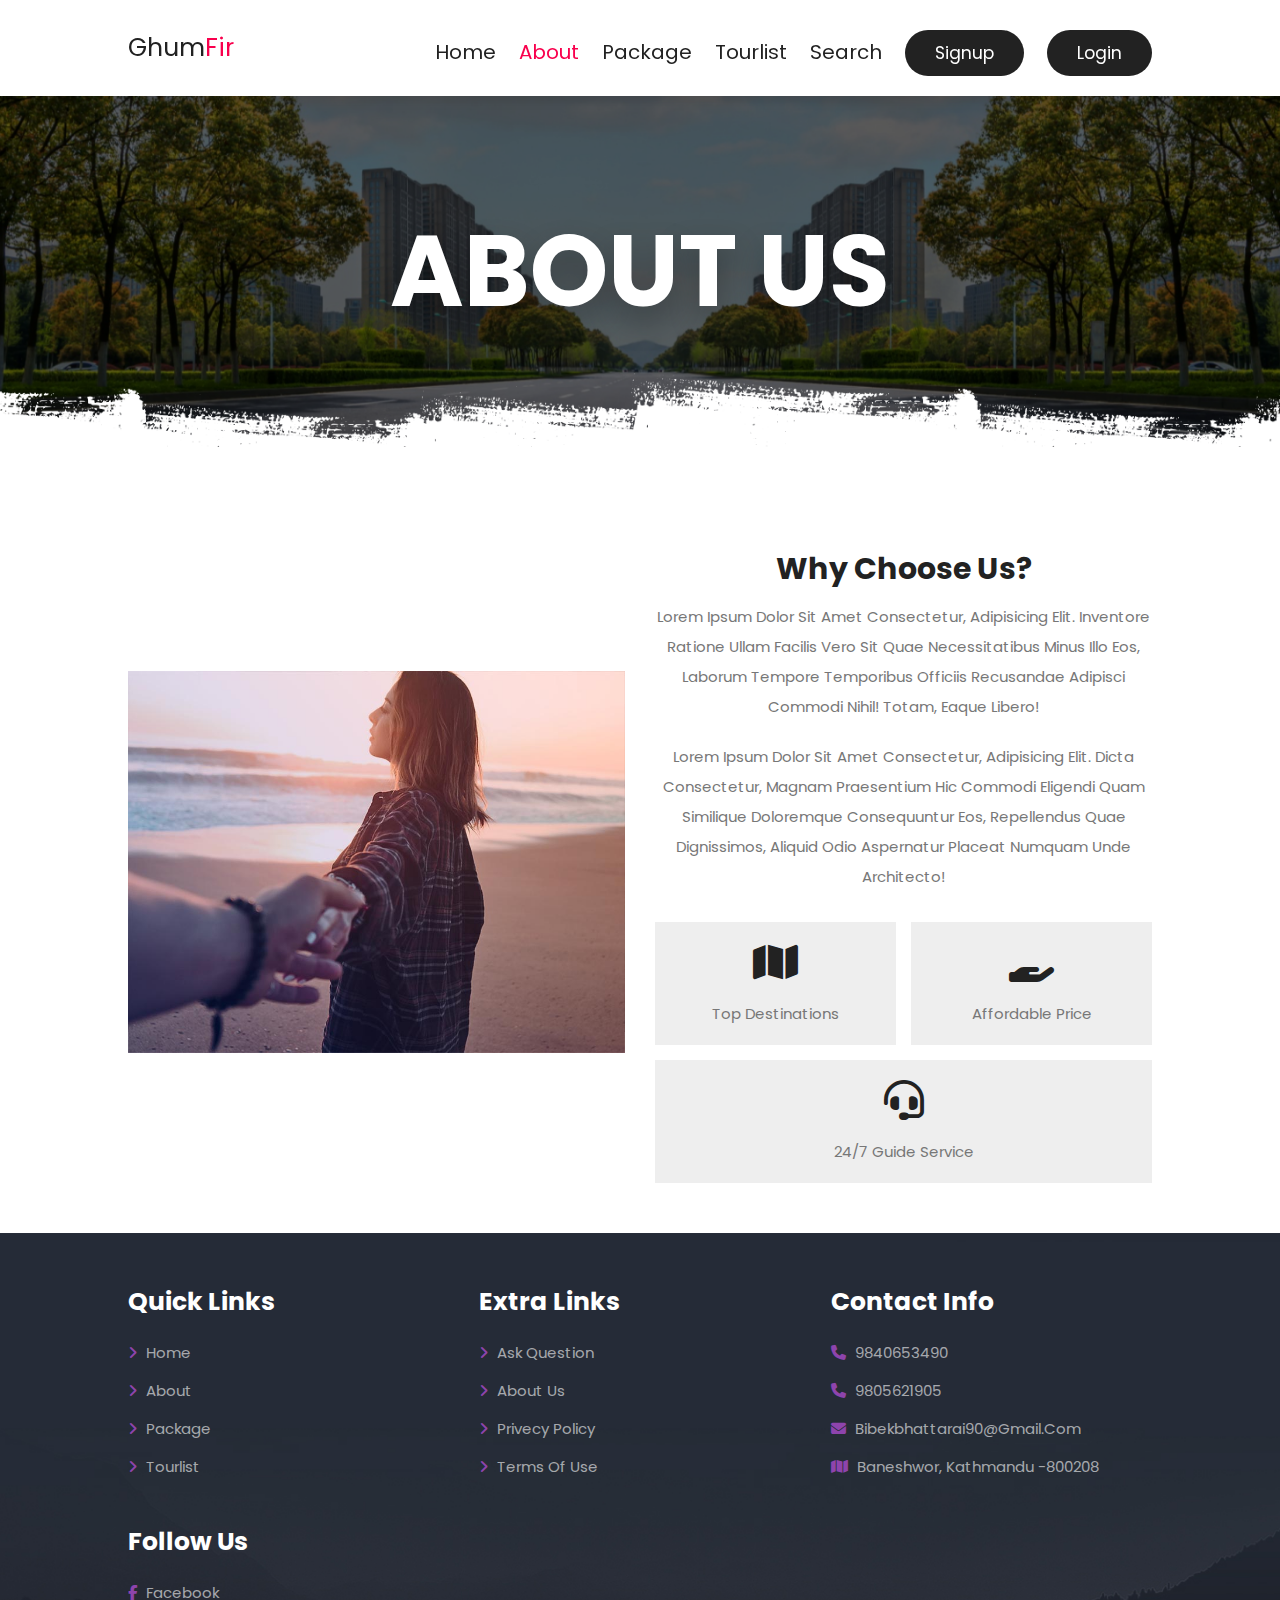
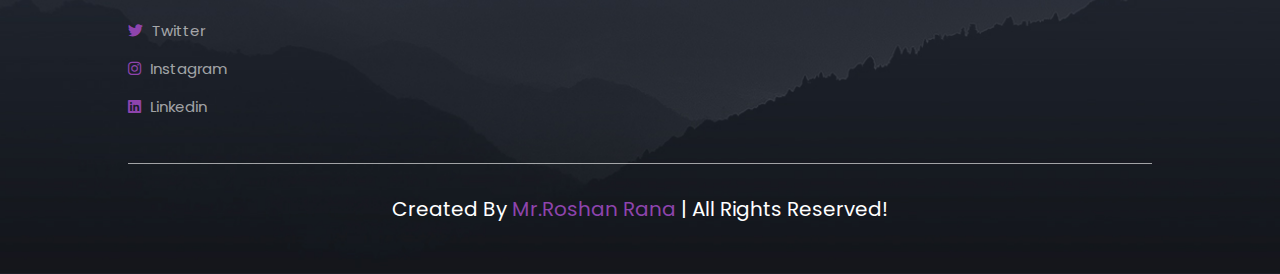
<file: pages/about.html>
<!Doctype html>
<html lang="en">
    <head>
        <meta charset="UTF-8">
        <meta http-equiv="X-UA-Compatible" content="IE=edge">
        <meta name="viewport" content="width=device-width, initial-scale=1.0">
        <title>about</title>
        <!-- swiper css link -->
        <link rel="stylesheet" href="https://unpkg.com/swiper@8/swiper-bundle.min.css" />
        <!-- font awesome cdn link  -->
        <link rel="stylesheet" href="https://cdnjs.cloudflare.com/ajax/libs/font-awesome/6.1.1/css/all.min.css">
        <!-- custom css file link -->
        <link rel="stylesheet" href="../css/styles.css">
    </head>
    <body>
        <!-- header section starts -->
        <section class="header">
            <a href="/index.html" class="logo">Ghum<span>Fir</span></a>
            <nav class="navbar">
                <a href="../index.html">Home</a>
                <a class="active" href="../pages/about.html">About</a>
                <a href="../pages/package.html">Package</a>
                <a href="../tourlist.html">Tourlist</a>
                <a href="../pages/search.html">Search</a>
                <a href="" class="b-btn">Signup</a>
                <a href="" class="b-btn">Login</a>
            </nav>
            <div id="menu-btn" class="fas fa-bars"></div>
        </section>
        <!-- header section ends -->

        <div class="heading" style="background:url(../Images/header-bg-1.png) no-repeat">
            <h1>about us</h1>
        </div>

        <!-- about section starts -->

        <section class="about">

            <div class="image">
                <img src="../Images/about-img.jpg" alt="">
            </div>

            <div class="content">
                <h3>why choose us?</h3>
                <p>Lorem ipsum dolor sit amet consectetur, adipisicing elit. Inventore ratione ullam facilis vero sit quae necessitatibus minus illo eos, laborum tempore temporibus officiis recusandae adipisci commodi nihil! Totam, eaque libero!</p>
                <p>Lorem ipsum dolor sit amet consectetur, adipisicing elit. Dicta consectetur, magnam praesentium hic commodi eligendi quam similique doloremque consequuntur eos, repellendus quae dignissimos, aliquid odio aspernatur placeat numquam unde architecto!</p>
                <div class="icons-container">
                    <div class="icons">
                        <a href="../pages/package.html"> <i class="fas fa-map"></i>
                        <span>top destinations</span></a>
                    </div>
                    <div class="icons">
                        <i class="fas fa-hand-holding"></i>
                        <span>affordable price</span>
                    </div>
                    <div class="icons">
                        <i class="fas fa-headset"></i>
                        <span>24/7 guide service</span>
                    </div>
                    
                </div>
            </div>

        </section>

        <!-- about section ends -->














        <!-- fooeter section starts -->
        <section class="footer">
            <div class="box-container">

                <div class="box">
                    <h3>quick links</h3>
                    <a href="/index.html"> <i class="fas fa-angle-right"></i> Home</a>
                    <a href="../pages/about.html"> <i class="fas fa-angle-right"></i> About</a>
                    <a href="../pages/package.html"> <i class="fas fa-angle-right"></i> Package</a>
                    <a href="../pages/tourlist.html"> <i class="fas fa-angle-right"></i> Tourlist</a>
                </div>

                <div class="box">
                    <h3>extra links</h3>
                    <a href="#"> <i class="fas fa-angle-right"></i> ask question</a>
                    <a href="#"> <i class="fas fa-angle-right"></i> about us</a>
                    <a href="#"> <i class="fas fa-angle-right"></i> privecy policy</a>
                    <a href="#"> <i class="fas fa-angle-right"></i> terms of use</a>
                </div>

                <div class="box">
                    <h3>contact info</h3>
                    <a href="#"> <i class="fas fa-phone"></i> 9840653490</a>
                    <a href="#"> <i class="fas fa-phone"></i> 9805621905</a>
                    <a href="#"> <i class="fas fa-envelope"></i> bibekbhattarai90@gmail.com</a>
                    <a href="#"> <i class="fas fa-map"></i> Baneshwor, kathmandu -800208</a>
                </div>

                <div class="box">
                    <h3>follow us</h3>
                    <a href=""> <i class="fab fa-facebook-f"></i> facebook</a>
                    <a href=""> <i class="fab fa-twitter"></i> twitter</a>
                    <a href=""> <i class="fab fa-instagram"></i> instagram</a>
                    <a href=""> <i class="fab fa-linkedin"></i> linkedin</a>
                </div>


            </div>

            <div class="credit"> created by <span> mr.roshan rana</span> | all rights reserved! </div>   


        </section>

        <!-- footer section ends -->


        <!-- swiper js link -->
        <script src="https://unpkg.com/swiper@8/swiper-bundle.min.js"></script>
        <!-- custom js file link -->
        <script src="../js/script.js"></script>
    </body>
</html>
</file>
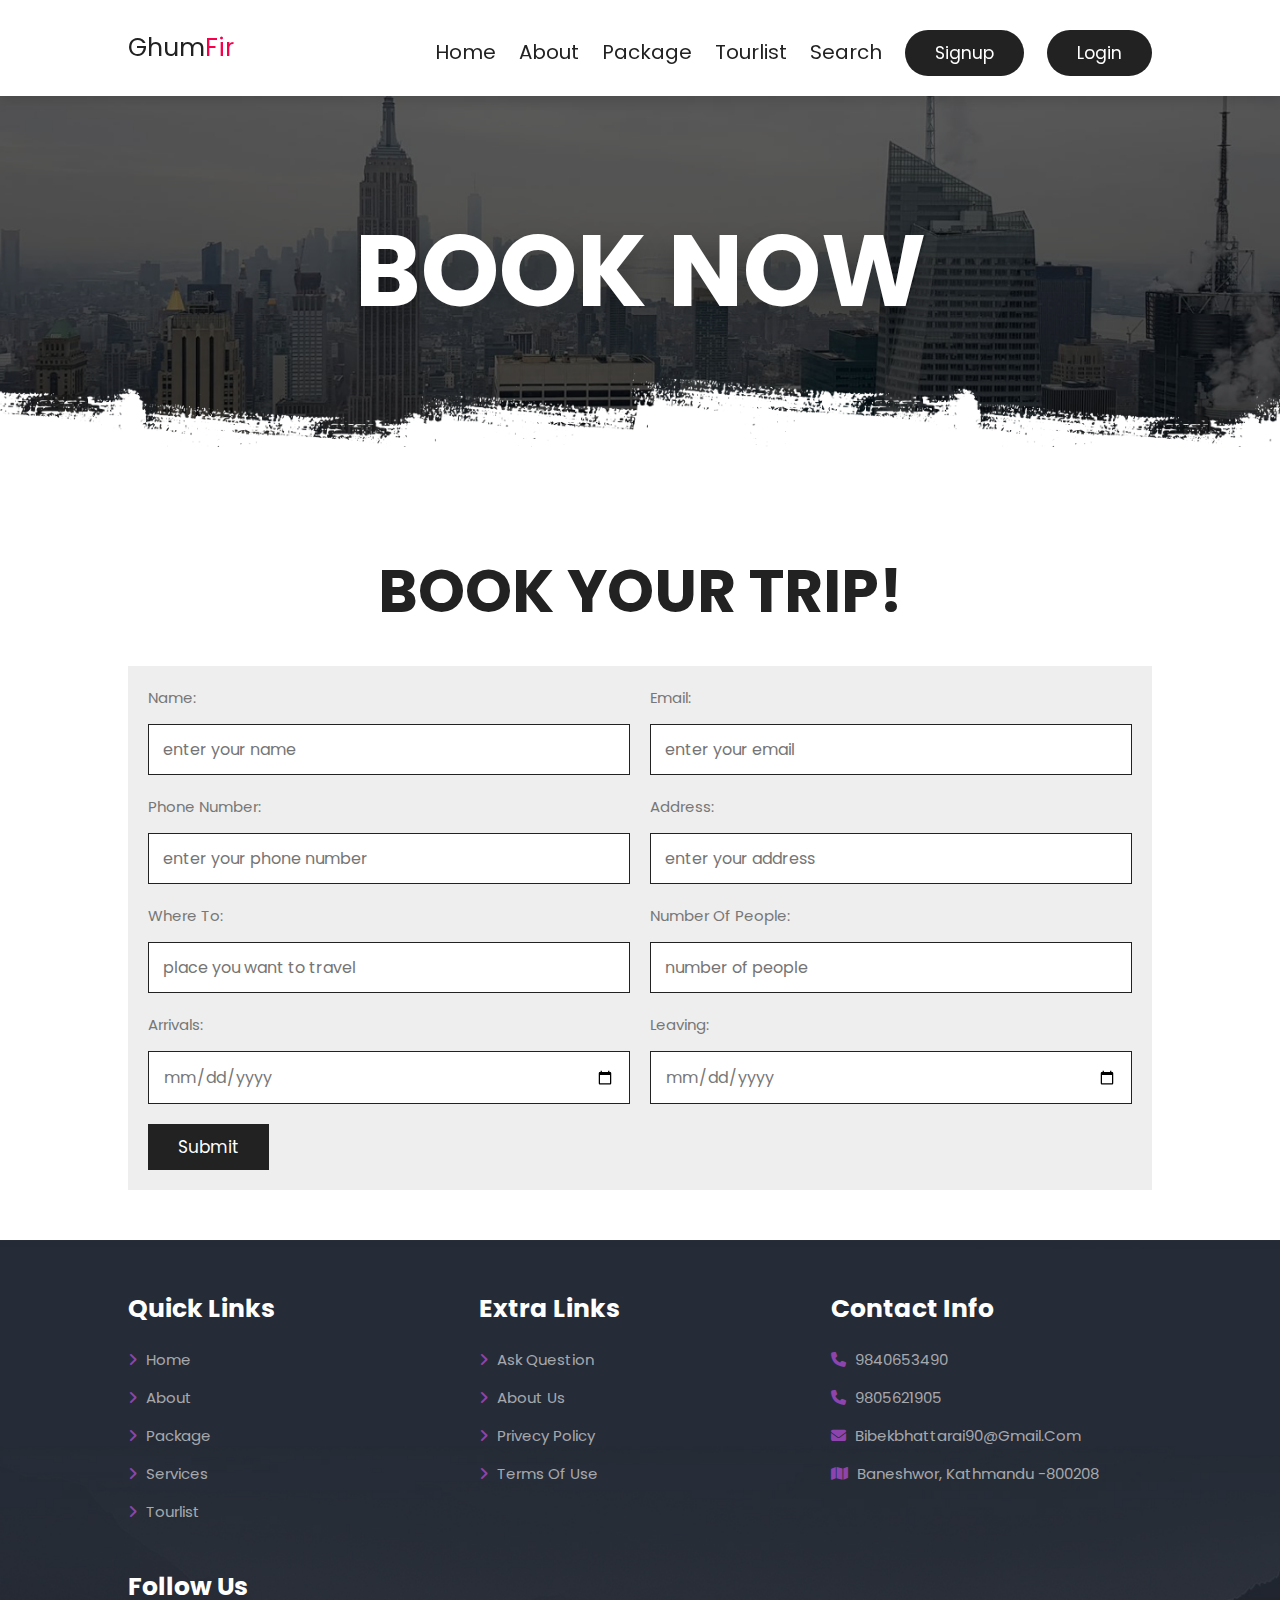
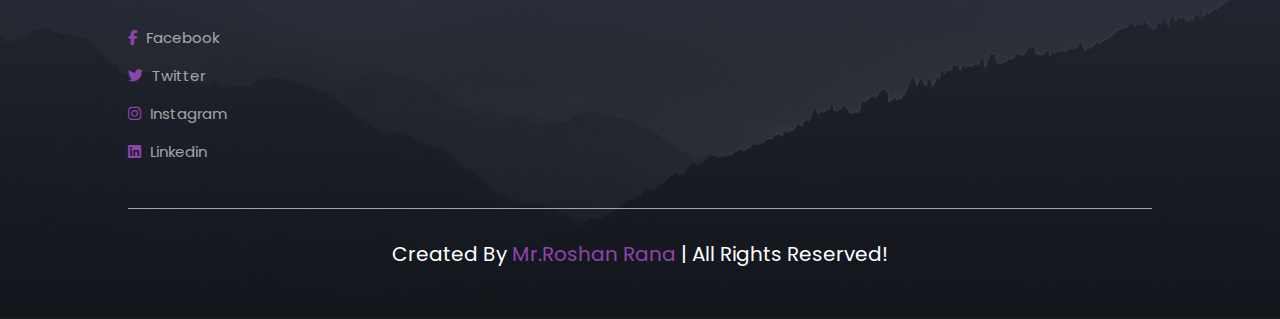
<file: pages/book.html>
<!Doctype html>
<html lang="en">
    <head>
        <meta charset="UTF-8">
        <meta http-equiv="X-UA-Compatible" content="IE=edge">
        <meta name="viewport" content="width=device-width, initial-scale=1.0">
        <title>Book</title>
        <!-- swiper css link -->
        <link rel="stylesheet" href="https://unpkg.com/swiper@8/swiper-bundle.min.css" />
        <!-- font awesome cdn link  -->
        <link rel="stylesheet" href="https://cdnjs.cloudflare.com/ajax/libs/font-awesome/6.1.1/css/all.min.css">
        <!-- custom css file link -->
        <link rel="stylesheet" href="../css/styles.css">
    </head>
    <body>
        <!-- header section starts -->
        <section class="header">
            <a href="/index.html" class="logo">Ghum<span>Fir</span></a>
            <nav class="navbar">
                <a href="../index.html">Home</a>
                <a href="../pages/about.html">About</a>
                <a href="../pages/package.html">Package</a>
                <a href="../pages/tourlist.html">Tourlist</a>
                <a href="../pages/search.html">Search</a>
                <a href="" class="b-btn">Signup</a>
                <a href="" class="b-btn">Login</a>
            </nav>
            <div id="menu-btn" class="fas fa-bars"></div>
        </section>
        <!-- header section ends -->

        <div class="heading" style="background:url(../Images/header-bg-3.png) no-repeat">
            <h1>book now</h1>
        </div>

        <!-- booking section starts -->

        <section class="booking">

            <h1 class="heading-title">book your trip!</h1>

            <form action="book_form.html" method="post" class="book-form">

                <div class="flex">
                    <div class="inputBox">
                        <span>name:</span>
                        <input type="text" placeholder="enter your name" name="name">
                    </div>
                    <div class="inputBox">
                        <span>email:</span>
                        <input type="email" placeholder="enter your email" name="email">
                    </div>
                    <div class="inputBox">
                        <span>phone number:</span>
                        <input type="number" placeholder="enter your phone number" name="phone number">
                    </div>
                    <div class="inputBox">
                        <span>address:</span>
                        <input type="text" placeholder="enter your address" name="address">
                    </div>
                    <div class="inputBox">
                        <span>where to:</span>
                        <input type="text" placeholder="place you want to travel" name="location">
                    </div>
                    <div class="inputBox">
                        <span>number of people:</span>
                        <input type="number" placeholder="number of people" name="people">
                    </div>
                    <div class="inputBox">
                        <span>arrivals:</span>
                        <input type="date" name="arrivals">
                    </div>
                    <div class="inputBox">
                        <span>leaving:</span>
                        <input type="date" name="leaving">
                    </div>
                </div>

                <input type="submit" value="submit" class="btn" name="send">

            </form>

        </section>

        <!-- booking section ends -->













        <!-- fooeter section starts -->
        <section class="footer">
            <div class="box-container">

                <div class="box">
                    <h3>quick links</h3>
                    <a href="/index.html"> <i class="fas fa-angle-right"></i> Home</a>
                    <a href="../pages/about.html"> <i class="fas fa-angle-right"></i> About</a>
                    <a href="../pages/package.html"> <i class="fas fa-angle-right"></i> Package</a>
                    <a href="../pages/services.html"> <i class="fas fa-angle-right"></i> Services</a>
                    <a href="../pages/tourlist.html"> <i class="fas fa-angle-right"></i> Tourlist</a>
                </div>

                <div class="box">
                    <h3>extra links</h3>
                    <a href="#"> <i class="fas fa-angle-right"></i> ask question</a>
                    <a href="#"> <i class="fas fa-angle-right"></i> about us</a>
                    <a href="#"> <i class="fas fa-angle-right"></i> privecy policy</a>
                    <a href="#"> <i class="fas fa-angle-right"></i> terms of use</a>
                </div>

                <div class="box">
                    <h3>contact info</h3>
                    <a href="#"> <i class="fas fa-phone"></i> 9840653490</a>
                    <a href="#"> <i class="fas fa-phone"></i> 9805621905</a>
                    <a href="#"> <i class="fas fa-envelope"></i> bibekbhattarai90@gmail.com</a>
                    <a href="#"> <i class="fas fa-map"></i> Baneshwor, kathmandu -800208</a>
                </div>

                <div class="box">
                    <h3>follow us</h3>
                    <a href=""> <i class="fab fa-facebook-f"></i> facebook</a>
                    <a href=""> <i class="fab fa-twitter"></i> twitter</a>
                    <a href=""> <i class="fab fa-instagram"></i> instagram</a>
                    <a href=""> <i class="fab fa-linkedin"></i> linkedin</a>
                </div>


            </div>

            <div class="credit"> created by <span> mr.roshan rana</span> | all rights reserved! </div>   


        </section>

        <!-- footer section ends -->


        <!-- swiper js link -->
        <script src="https://unpkg.com/swiper@8/swiper-bundle.min.js"></script>
        <!-- custom js file link -->
        <script src="../js/script.js"></script>
    </body>
</html>
</file>
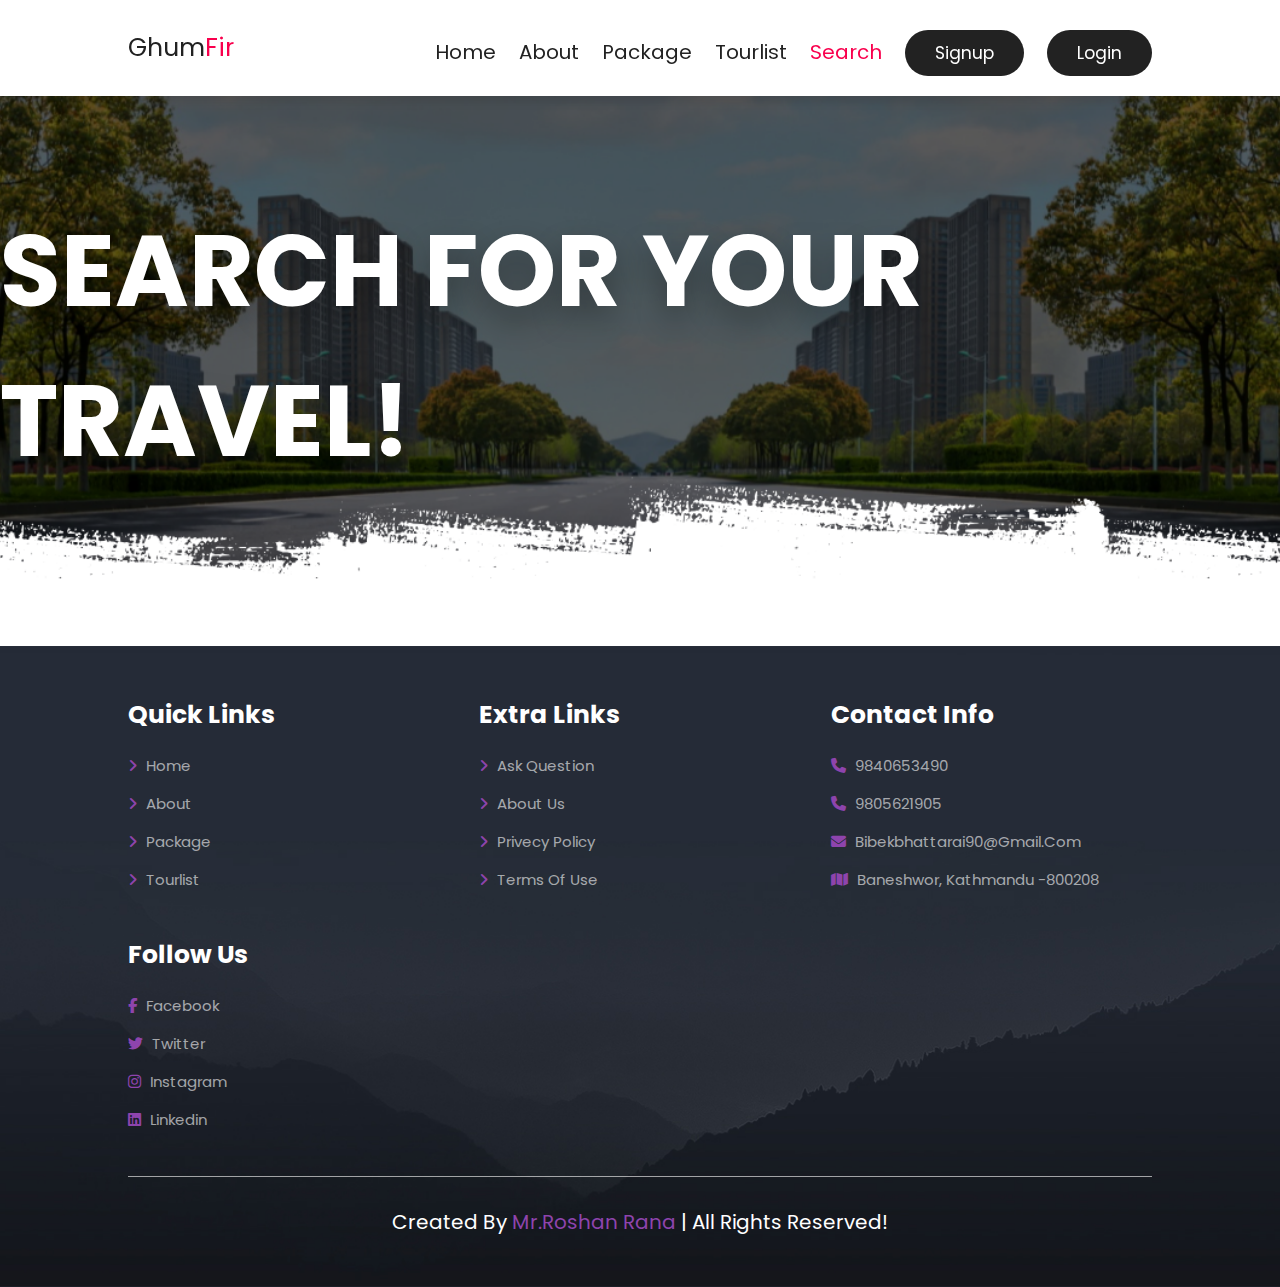
<file: pages/search.html>
<!Doctype html>
<html lang="en">
    <head>
        <meta charset="UTF-8">
        <meta http-equiv="X-UA-Compatible" content="IE=edge">
        <meta name="viewport" content="width=device-width, initial-scale=1.0">
        <title>Search</title>
        <!-- swiper css link -->
        <link rel="stylesheet" href="https://unpkg.com/swiper@8/swiper-bundle.min.css" />
        <!-- font awesome cdn link  -->
        <link rel="stylesheet" href="https://cdnjs.cloudflare.com/ajax/libs/font-awesome/6.1.1/css/all.min.css">
        <!-- custom css file link -->
        <link rel="stylesheet" href="../css/styles.css">
    </head>
    <body>
        <!-- header section starts -->
        <section class="header">
            <a href="/index.html" class="logo">Ghum<span>Fir</span></a>
            <nav class="navbar">
                <a href="../index.html">Home</a>
                <a href="../pages/about.html">About</a>
                <a href="../pages/package.html">Package</a>
                <a href="../pages/tourlist.html">Tourlist</a>
                <a class="active" href="../pages/search.html">Search</a>
                <a href="" class="b-btn">Signup</a>
                <a href="" class="b-btn">Login</a>
            </nav>
            <div id="menu-btn" class="fas fa-bars"></div>
        </section>
        <!-- header section ends -->

        <div class="heading" style="background:url(../Images/header-bg-1.png) no-repeat">
            <h1>Search for your travel!</h1>
        </div>
















        
        <!-- fooeter section starts -->
        <section class="footer">
            <div class="box-container">

                <div class="box">
                    <h3>quick links</h3>
                    <a href="/index.html"> <i class="fas fa-angle-right"></i> Home</a>
                    <a href="../pages/about.html"> <i class="fas fa-angle-right"></i> About</a>
                    <a href="../pages/package.html"> <i class="fas fa-angle-right"></i> Package</a>
                    <a href="../pages/tourlist.html"> <i class="fas fa-angle-right"></i> Tourlist</a>
                </div>

                <div class="box">
                    <h3>extra links</h3>
                    <a href="#"> <i class="fas fa-angle-right"></i> ask question</a>
                    <a href="#"> <i class="fas fa-angle-right"></i> about us</a>
                    <a href="#"> <i class="fas fa-angle-right"></i> privecy policy</a>
                    <a href="#"> <i class="fas fa-angle-right"></i> terms of use</a>
                </div>

                <div class="box">
                    <h3>contact info</h3>
                    <a href="#"> <i class="fas fa-phone"></i> 9840653490</a>
                    <a href="#"> <i class="fas fa-phone"></i> 9805621905</a>
                    <a href="#"> <i class="fas fa-envelope"></i> bibekbhattarai90@gmail.com</a>
                    <a href="#"> <i class="fas fa-map"></i> Baneshwor, kathmandu -800208</a>
                </div>

                <div class="box">
                    <h3>follow us</h3>
                    <a href=""> <i class="fab fa-facebook-f"></i> facebook</a>
                    <a href=""> <i class="fab fa-twitter"></i> twitter</a>
                    <a href=""> <i class="fab fa-instagram"></i> instagram</a>
                    <a href=""> <i class="fab fa-linkedin"></i> linkedin</a>
                </div>


            </div>

            <div class="credit"> created by <span> mr.roshan rana</span> | all rights reserved! </div>   


        </section>

        <!-- footer section ends -->


        <!-- swiper js link -->
        <script src="https://unpkg.com/swiper@8/swiper-bundle.min.js"></script>
        <!-- custom js file link -->
        <script src="../js/script.js"></script>
    </body>
</html>
</file>
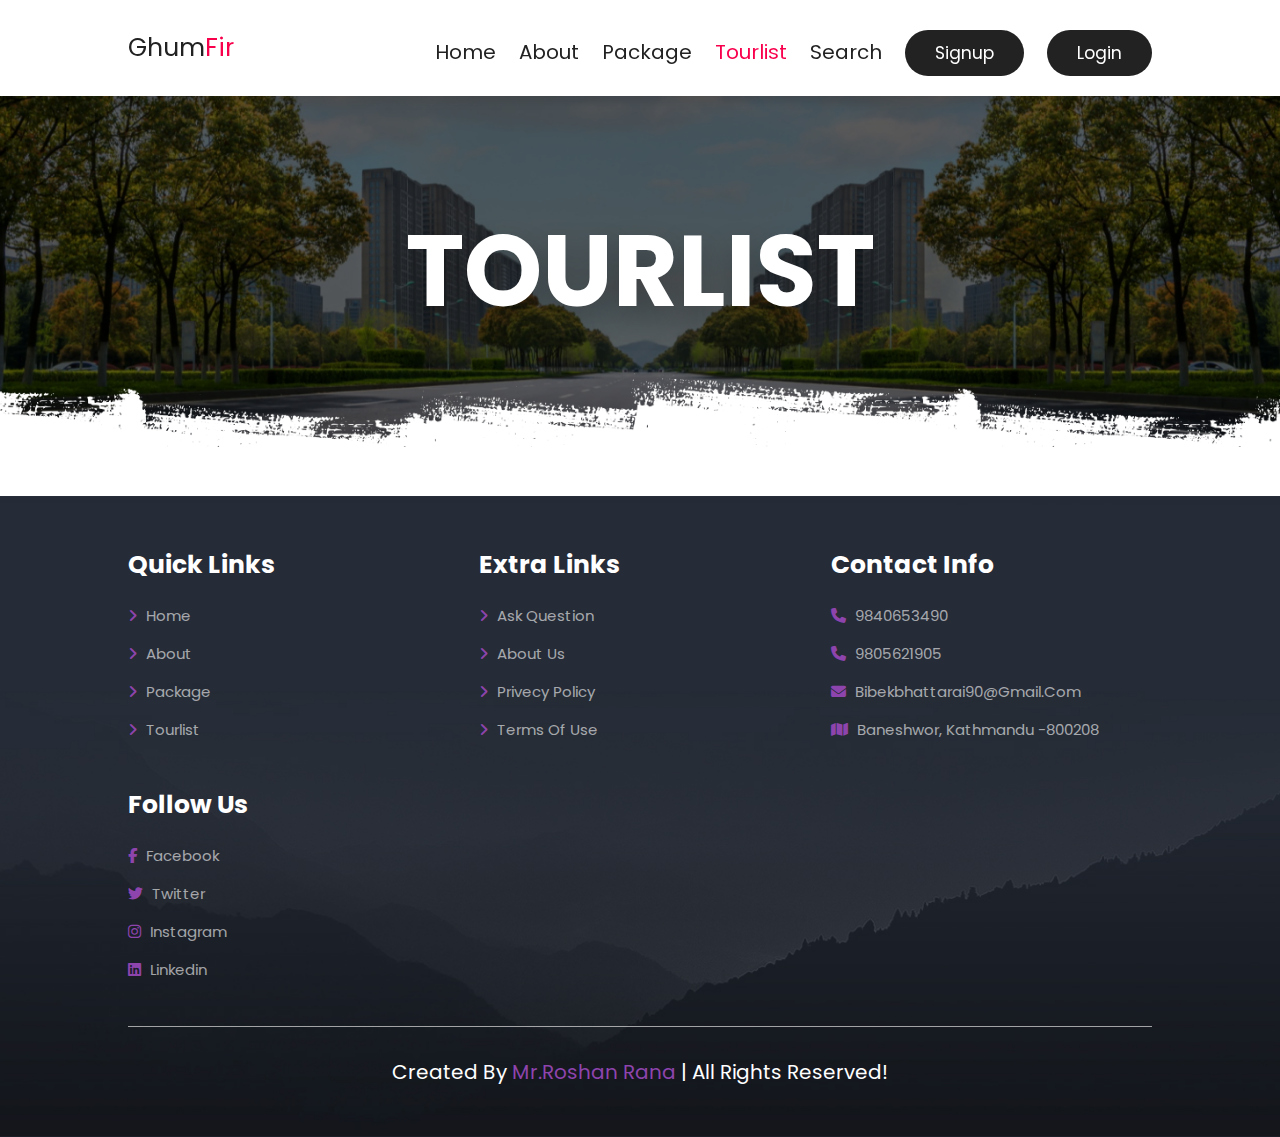
<file: pages/tourlist.html>
<!Doctype html>
<html lang="en">
    <head>
        <meta charset="UTF-8">
        <meta http-equiv="X-UA-Compatible" content="IE=edge">
        <meta name="viewport" content="width=device-width, initial-scale=1.0">
        <title>Tourlist</title>
        <!-- swiper css link -->
        <link rel="stylesheet" href="https://unpkg.com/swiper@8/swiper-bundle.min.css" />
        <!-- font awesome cdn link  -->
        <link rel="stylesheet" href="https://cdnjs.cloudflare.com/ajax/libs/font-awesome/6.1.1/css/all.min.css">
        <!-- custom css file link -->
        <link rel="stylesheet" href="../css/styles.css">
    </head>
    <body>
        <!-- header section starts -->
        <section class="header">
            <a href="/index.html" class="logo">Ghum<span>Fir</span></a>
            <nav class="navbar">
                <a href="../index.html">Home</a>
                <a href="../pages/about.html">About</a>
                <a href="../pages/package.html">Package</a>
                <a class="active" href="../pages/tourlist.html">Tourlist</a>
                <a href="../pages/search.html">Search</a>
                <a href="" class="b-btn">Signup</a>
                <a href="" class="b-btn">Login</a>
            </nav>
            <div id="menu-btn" class="fas fa-bars"></div>
        </section>
        <!-- header section ends -->

        <div class="heading" style="background:url(../Images/header-bg-1.png) no-repeat">
            <h1>Tourlist</h1>
        </div>






        <!-- fooeter section starts -->
        <section class="footer">
            <div class="box-container">

                <div class="box">
                    <h3>quick links</h3>
                    <a href="/index.html"> <i class="fas fa-angle-right"></i> Home</a>
                    <a href="../pages/about.html"> <i class="fas fa-angle-right"></i> About</a>
                    <a href="../pages/package.html"> <i class="fas fa-angle-right"></i> Package</a>
                    <a class="active" href="../pages/tourlist.html"> <i class="fas fa-angle-right"></i> Tourlist</a>
                </div>

                <div class="box">
                    <h3>extra links</h3>
                    <a href="#"> <i class="fas fa-angle-right"></i> ask question</a>
                    <a href="#"> <i class="fas fa-angle-right"></i> about us</a>
                    <a href="#"> <i class="fas fa-angle-right"></i> privecy policy</a>
                    <a href="#"> <i class="fas fa-angle-right"></i> terms of use</a>
                </div>

                <div class="box">
                    <h3>contact info</h3>
                    <a href="#"> <i class="fas fa-phone"></i> 9840653490</a>
                    <a href="#"> <i class="fas fa-phone"></i> 9805621905</a>
                    <a href="#"> <i class="fas fa-envelope"></i> bibekbhattarai90@gmail.com</a>
                    <a href="#"> <i class="fas fa-map"></i> Baneshwor, kathmandu -800208</a>
                </div>

                <div class="box">
                    <h3>follow us</h3>
                    <a href=""> <i class="fab fa-facebook-f"></i> facebook</a>
                    <a href=""> <i class="fab fa-twitter"></i> twitter</a>
                    <a href=""> <i class="fab fa-instagram"></i> instagram</a>
                    <a href=""> <i class="fab fa-linkedin"></i> linkedin</a>
                </div>


            </div>

            <div class="credit"> created by <span> mr.roshan rana</span> | all rights reserved! </div>   


        </section>

        <!-- footer section ends -->


        <!-- swiper js link -->
        <script src="https://unpkg.com/swiper@8/swiper-bundle.min.js"></script>
        <!-- custom js file link -->
        <script src="../js/script.js"></script>
    </body>
</html>
</file>
<file: css/styles.css>
@import url('https://fonts.googleapis.com/css2?family=Edu+SA+Beginner:wght@400;700&family=Poppins:wght@100;200;300;400;500;600&display=swap');

:root{
    --main-color:#8e44ad;
    --black:#222;
    --white:#fff;
    --orange:#f9004d;
    --light-black:#777;
    --light-white:#fff9;
    --dark-bg:rgba(0,0,0,.7);
    --light-bg:#eee;
    --border:.1rem solid var(--black);
    --box-shadow:0 .5rem 1rem rgba(0,0,0,.1);
    --text-shadow:0 1.5rem 3rem rgba(0,0,0,.3);}

*{
    font-family: 'Poppins', sans-serif;
    margin: 0;
    padding: 0;
    box-sizing: border-box;
    outline: none;
    border: none;
    text-decoration: none;
    text-transform: capitalize;
}

html{
    font-size: 62.5%;
    overflow-x: hidden;
}

html::-webkit-scrollbar{
    width: 1rem;
}

html::-webkit-scrollbar-track{
    background-color: var(--white);
}

html::-webkit-scrollbar-thumb{
    background-color: var(--main-color);
}

section{
    padding: 5rem 10%;
}

@keyframes fadeIn {
    0%{
        transform: scale(0 );
        opacity: 0;
    }
}

.heading-title{
    text-align: center;
    margin-bottom: 3rem;
    font-size: 6rem;
    text-transform: uppercase;
    color: var(--black);
}

.header{
    position: sticky;
    top:0; left:0; right:0;
    z-index: 1000;
    background-color: var(--white);
    display: flex;
    padding-top: 2rem;
    padding-bottom: 2rem;
    box-shadow: var(--box-shadow);
    align-items: center;
    justify-content: space-between;
}

.header .logo{
    font-size: 2.5rem;
    color: var(--black);
}

.header .logo span{
    color: #f9004d;
}

.header .navbar a{
    font-size: 2rem;
    margin-left: 2rem;
    color: var(--black);
}

.header .navbar a:hover{
    color: var(--orange);
}

.header .navbar a.active{
    color: var(--orange);
}

.header .navbar .b-btn{
    display: inline-block;
    background: var(--black);
    margin-top: 1rem;
    border: 1rem solid transparent;
    color: var(--white);
    font-size: 1.7rem;
    padding: 1rem 3rem;
    border: 3rem;
    border-radius: 3rem;
    transition: transform .4s;
    cursor: pointer;
}

.header .navbar .b-btn:hover{
    transform: scale(1.2);
    background: var(--orange);
    color: var(--white);
}


#menu-btn{
    font-size: 2.5rem;
    cursor: pointer;
    color: var(--black);
    display: none;
}

.home{
    padding: 0;
}

.home .slide{
    text-align: center;
    padding: 2rem;
    display: flex;
    align-items: center;
    justify-content: center;
    background-size: cover !important;
    background-position: center !important;
    min-height: 60rem;
}

.home .slide .content{
    width: 85rem;
    display: none;
}

.home .swiper-slide-active .content{
    display: inline-block;
}

.home .slide .content span{
    display: block;
    font-size: 2.2rem;
    color: var(--light-white);
    padding-bottom: 1rem;
    animation:fadeIn .2s linear backwards .2s;
}

.home .slide .content h3{
    font-size: 6vw;
    color: var(--white);
    text-transform: uppercase;
    line-height: 1;
    text-shadow: var(--text-shadow);
    padding: 1rem 0;
    animation:fadeIn .2s linear backwards .4s;
}

.home .slide .content .btn{
    animation:fadeIn .2s linear backwards .6s;

}

.heading{
    background-size: cover !important;
    background-position: center !important;
    padding-top: 10rem;
    padding-bottom: 15rem;
    display: flex;
    align-items: center;
    justify-content: center;
}

.heading h1{
    font-size: 10rem;
    text-transform: uppercase;
    color: var(--white);
    text-shadow: var(--text-shadow);
}


.btn{
    display: inline-block;
    background: var(--black);
    margin-top: 1rem;
    color: var(--white);
    font-size: 1.7rem;
    padding: 1rem 3rem;
    cursor: pointer;
}

.btn:hover{
    background: var(--orange);
}

.home .swiper-button-next
.home .swiper-button-prev{
    top: inherit;
    left: inherit;
    bottom: 0;
    right: 0;
    height: 7rem;
    width: 7rem;
    background: var(--white);
    color: var(--black);
}

.home .swiper-button-next:hover,
.home .swiper-button-prev:hover{
    background: var(--orange);
    color: var(--white);
}

.home .swiper-button-next::after,
.home .swiper-button-prev::after{
    font-size: 2rem;
}

.home .swiper-button-prev{
    right: 7rem;
}





.services .box-container{
    display: grid;
    grid-template-columns: repeat(auto-fit, minmax(16rem, 1fr));
    gap: 1.5rem;
}

.services .box-container .box{
    padding: 3rem 2rem;
    text-align: center;
    background: var(--main-color);
    cursor: pointer;
}

.services .box-container .box:hover{
    background: var(--black);
}

.services .box-container .box img{
    height: 7rem;
}

.services .box-container .box h3{
    color: var(--white);
    font-size: 1.7rem;
    padding-top: 1rem;
}

.home-about{
    display: flex;
    align-items: center;
    flex-wrap: wrap;
}

.home-about .image{
    flex: 1 1 41rem;
}

.home-about .image img{
    width: 100%;
}

.home-about .content{
    flex: 1 1 41rem;
    padding: 3rem;
    background: var(--light-bg);
}

.home-about .content h3{
    font-size: 3rem;
    color: var(--black);
}

.home-about .content p{
    font-size: 1.5rem;
    padding: 1rem 0;
    line-height: 2;
    color: var(--black);
}

.home-packages{
    background: var(--light-bg);
}

.home-packages .box-container{
    display: grid;
    grid-template-columns: repeat(auto-fit, minmax(30rem, 1fr));
    gap: 2rem;
}

.home-packages .box-container .box{
    border: var(--border);
    box-shadow: var(--box-shadow);
    background: var(--white);
}

.home-packages .box-container .box .image{
    height: 24rem;
    overflow: hidden;
}

.home-packages .box-container .box .image img{
    height: 100%;
    width: 100%;
    object-fit: cover;
    transition: .2s linear;
}

.home-packages .box-container .box .content{
    padding: 2rem;
    text-align: center;
}

.home-packages .box-container .box .content h3{
    font-size: 2.5rem;
    color: var(--black);
}

.home-packages .box-container .box .content p{
    font-size: 1.5rem;
    color: var(--light-black);
    line-height: 2;
    padding: 1rem 0;
}

.home-packages .load-more{
    text-align: center;
    margin-top: 2rem;
}

.home-offer{
    text-align: center;
}

.home-offer .content{
    max-width: 70rem;
    margin: 0 auto;
}

.home-offer .content h3{
    font-size: 3.5rem;
    text-transform: uppercase;
    color: var(--black);

}

.home-offer .content p{
    font-size: 1.5rem;
    color: var(--light-black);
    line-height: 2;
    padding: 1rem 0;
    
}

.about{
    display: flex;
    align-items: center;
    flex-wrap: wrap;
    gap: 3rem;
}

.about .image{
    flex:1 1 41rem;
}

.about .image img{
    width: 100%;
}

.about .content{
    flex:1 1 41rem;
    text-align: center;
}

.about .content h3{
    font-size: 3rem;
    color: var(--black);
}

.about .content p{
    font-size: 1.5rem;
    color: var(--light-black);
    line-height: 2;
    padding: 1rem 0;
}

.about .content .icons-container{
    margin-top: 2rem;
    display: flex;
    flex-wrap: wrap;
    gap: 1.5rem;
    align-items: flex-end;
}

.about .content .icons-container .icons{
    background: var(--light-bg);
    padding: 2rem;
    flex: 1 1 16rem;
    cursor: pointer;
}

.about .content .icons-container .icons i{
    font-size: 4rem;
    margin-bottom: 2rem;
    color: var(--black);
}

.about .content .icons-container .icons span{
    font-size: 1.5rem;
    color: var(--light-black);
    display: block;
}




















.packages .box-container{
    display: grid;
    grid-template-columns: repeat(auto-fit, minmax(30rem, 1fr));
    gap: 2rem;
}

.packages .box-container .box{
    border:var(--border);
    box-shadow: var(--box-shadow);
    background: var(--white);
    display: none;
}

.packages .box-container .box:nth-child(1),
.packages .box-container .box:nth-child(2),
.packages .box-container .box:nth-child(3),
.packages .box-container .box:nth-child(4),
.packages .box-container .box:nth-child(5),
.packages .box-container .box:nth-child(6){
    display: inline-block;
}


.packages .box-container .box:hover .image img{
    transform: scale(1.1);
}

.packages .box-container .box .image{
    height: 25rem;
    overflow: hidden;
}

.packages .box-container .box .image img{
    height: 100%;
    width: 100%;
    object-fit: cover;
    transition: .2s linear;
}

.packages .box-container .box .content{
    padding:2rem;
    text-align: center;
}

.packages .box-container .box .content h3{
    font-size: 2.5rem;
    color:var(--black);
}

.packages .box-container .box .content p{
    font-size: 1.5rem;
    color:var(--light-black);
    line-height: 2;
    padding:1rem 0;
}

.packages .load-more{
    text-align: center;
    margin-top: 2rem;
}

.booking .book-form{
    padding: 2rem;
    background: var(--light-bg);
}

.booking .book-form .flex{
    display: flex;
    flex-wrap: wrap;
    gap: 2rem;
}

.booking .book-form .flex .inputBox{
    flex: 1 1 41rem;

}

.booking .book-form .flex .inputBox input{
    width: 100%;
    padding: 1.2rem 1.4rem;
    font-size: 1.6rem;
    color: var(--light-black);
    text-transform: none;
    margin-top: 1.5rem;
    border: var(--border);

}

.booking .book-form .flex .inputBox input:focus{
    background: var(--black);
    color: var(--white);
}

.booking .book-form .flex .inputBox input:focus::placeholder{
    color: var(--light-white);
}

.booking .book-form .flex .inputBox span{
    font-size: 1.5rem;
    color: var(--light-black);
}

.booking .book-form .btn{
    margin-top: 2rem;
}





























.footer{
    background: url(../Images/footer-bg.jpg) no-repeat;
    background-size: cover;
    background-position: center;
}

.footer .box-container{
    display: grid;
    grid-template-columns: repeat(auto-fit, minmax(25rem, 1fr));
    gap: 3rem;
}

.footer .box-container .box h3{
    color: var(--white);
    font-size: 2.5rem;
    padding-bottom: 2rem;
}

.footer .box-container .box a{
    color: var(--light-white);
    font-size: 1.5rem;
    padding-bottom: 1.5rem;
    display: block;
}

.footer .box-container .box a i{
    color: var(--main-color);
    padding-right: .5rem;
    transition: .2s linear;
}

.footer .box-container .box a:hover i{
    padding-right: 2rem;
}

.footer .credit{
    text-align: center;
    padding-top: 3rem;
    margin-top: 3rem;
    border-top: .1rem solid var(--light-white);
    font-size: 2rem;
    color: var(--white);
}

.footer .credit span{
    color: var(--main-color);
}
















/* media queries */
@media (max-width:1200px){
    section{
        padding: 3rem.5%;
    }
}

@media (max-width:991px){
    html{
        font-size: 55%;
    }
    section{
        padding: 3rem 2rem;
    }

    .home .slide .content h3{
        font-size: 10vh;
    }

}


@media (max-width:768px){

    #menu-btn{
        display: inline-block;
        transition: .2s linear;
    }

    #menu-btn.fa-times{
        transform: rotate(180deg);
    }
    
    .header .navbar{
        position: absolute;
        top: 99%;
        left: 0;
        right: 0;
        background-color: var(--white);
        border-top: var(--border);
        padding: 2rem;
        transition: .2s linear;
        clip-path: polygon(0 0, 100% 0, 100% 0, 0 0);
    }

    .header .navbar.active{
        clip-path: polygon(0 0, 100% 0, 100% 100%, 0 100%);
    }

    .header .navbar a{
        display: block;
        margin: 2rem;
        text-align: center;
    }
}

@media (max-width:450px){
    html{
        font-size: 50%;
    }
    
    .heading-title{
        font-size: 3.5rem;
    }
}
</file>
